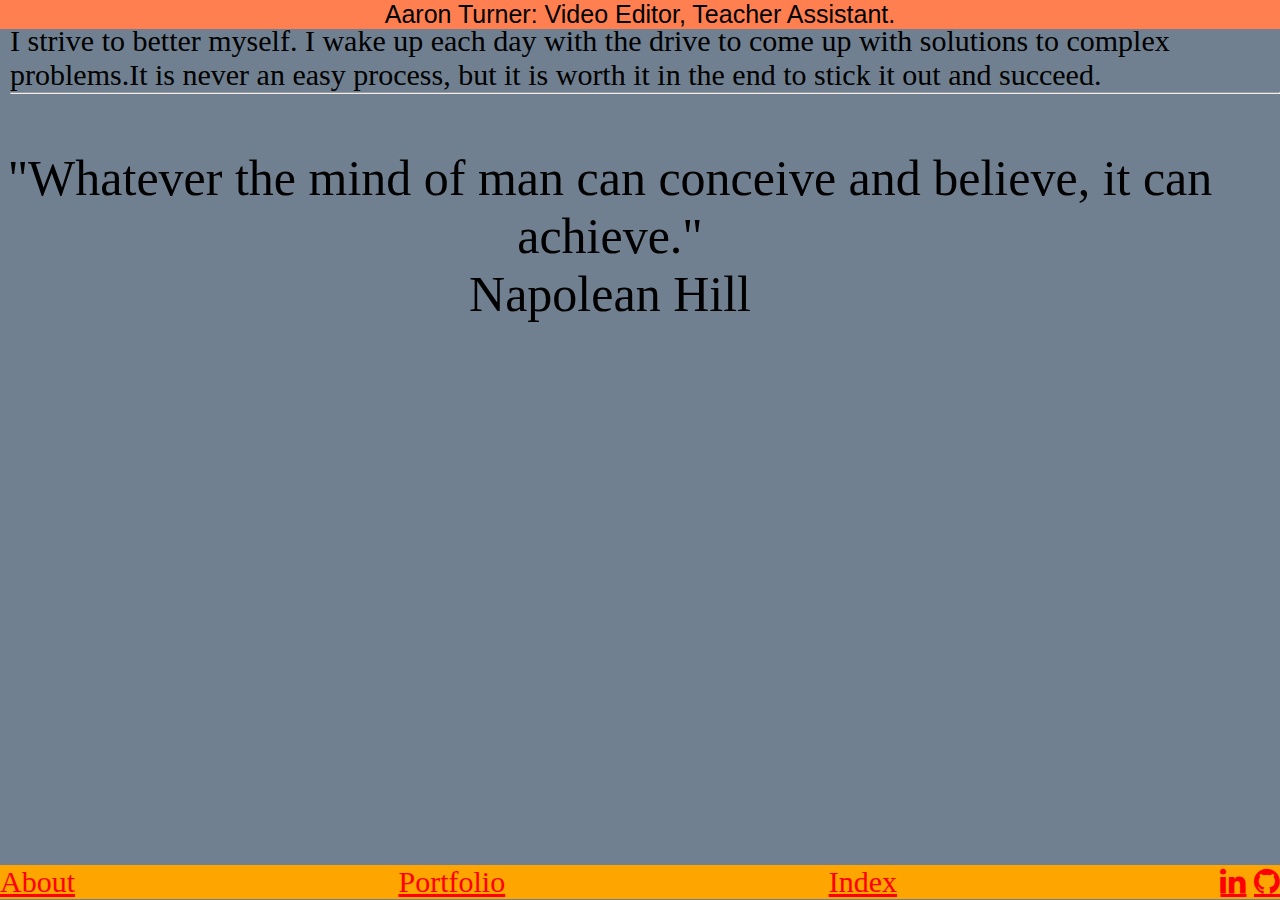
<file: index.html>
<!DOCTYPE html>
<html lang="en">
<head>
    <link rel="stylesheet" href="index.css">
    <link rel="stylesheet" href="site.css">
    <link rel="stylesheet" href="https://cdnjs.cloudflare.com/ajax/libs/font-awesome/4.7.0/css/font-awesome.min.css">
    <meta charset="UTF-8">
    <meta name="viewport" content="width=device-width, initial-scale=1.0">
    <title>Landing-Page</title>
    
</head>


<body>
    
<header> Aaron Turner: Video Editor, Teacher Assistant.</header>
<main>
    
    <p>I strive to better myself. I wake up each day with the drive to come up with solutions to complex problems.It is never an easy process, but it is worth it in the end to stick it out and succeed.</p>
<hr>
</main>

    <section>
      <p> "Whatever the mind of man can conceive and believe, it can achieve."
          <br>
          Napolean Hill
      </p>
    </section>
    <footer class="navbar">
        <a href="about.html"> <class>About</class> </a>
        <div>
        <a href="portfolio.html"><class> Portfolio </class></a>
        </div>
        <div>
     <a href="index.html"><class>Index</class></a>
        </div>
        <div class="social-media">
            <a href="https://www.linkedin.com/in/aaron-turner-238423172/" target="_profile" class="fa fa-linkedin"></a>
            <a href="https://github.com/17kyle1" target="_profile" class="fa fa-github"></a>
        </div>
    </footer>
    
</body>
</html>
</file>
<file: index.css>
main {
         font-size: 30px;
         padding-left: 10px;
         padding-top: 0.8em;
     }
     section {
        font-size: 50px;
        padding-right: 1.2em;
        padding-top: 1.1em;
        text-align: center;
        font-family: 'Times New Roman', Times, serif;
        margin:0px auto;
    }
</file>
<file: site.css>
*{
    box-sizing:border-box;
    margin: 0;
    padding: 0;
}
body {
    background-color: slategray;
}
@import url('https://fonts.googleapis.com/css2?family=Open+Sans:wght@300&display=swap');
   
     header {
    
    font-size: 25px;
    font-family: 'Open Sans', sans-serif;
    background-color: coral;
    top: 0;
    left: 0;
    right: 0;
    position: fixed;
    padding: 0.5 rem 1rem;
    text-align: center;
    
    }
    footer {
        font-family: 'Times New Roman', Times, serif;
        position: absolute;
        background-color:orange;
        font-size: 25px;
        width: 100%;
        bottom: 0;
        left: 0;
        margin: 1px auto;
         display: flex;
         flex-direction: row;
         padding: 0.5 rem 1rem;
    } 
    


a:hover {
    background-color: gold;
}
a:link {
    color:red; 
}
a:visited {
 color: blue;
}
    
    img {
        width:200px;
        height:150px;
    }
        .navbar {
        float: left;
        justify-content: space-between;
        font-size: 30px;

    }
    .social-media {
        float: right;
        justify-content: space-between;
        font-size: 30px;
        

    }
</file>
